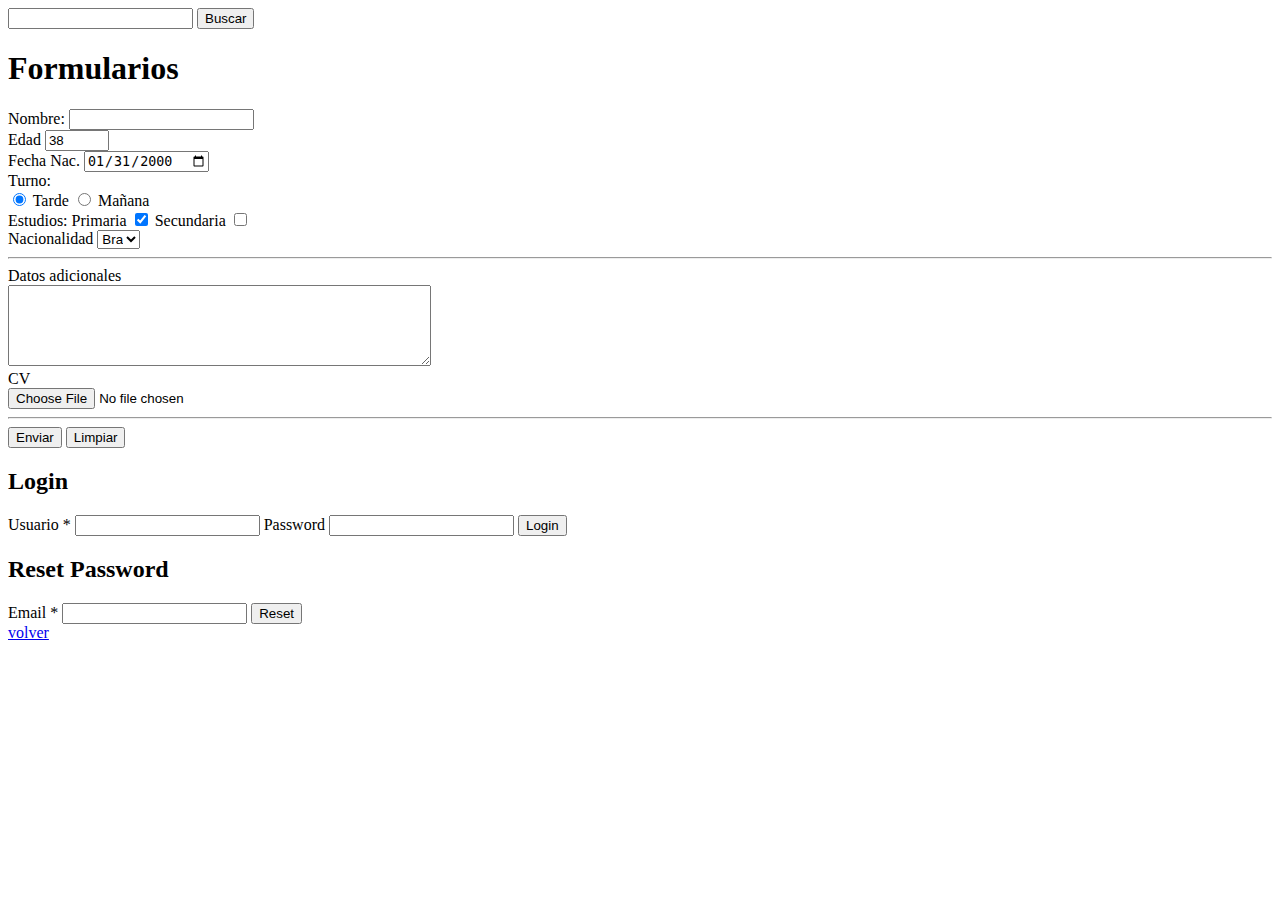
<file: html/formularios.html>
<!DOCTYPE html>
<html lang="en">
<head>
    <meta charset="UTF-8">
    <meta name="viewport" content="width=device-width, initial-scale=1.0">
    <title>Clase4 - HTML - Formuarlios</title>
</head>
<body>
    <section>
        <form action="./resultado-busqueda.html">
            <input type="search" name="q">
            <button>
                Buscar
            </button>
        </form>
    </section>
    <section>
        <h1>Formularios</h1>
        <form method="get">            
            <div>
                <label for="nombre">Nombre:</label>
                <input id="nombre" 
                    name="nombre">
            </div>
            <div>
                <label>Edad</label>
                <input type="number" 
                    min="0"
                    max="120"
                    value="38">
            </div>
            <div>
                <label for="fechaNac">Fecha Nac.</label>
                <input id="fechaNac"
                    value="2000-01-31"
                    type="date"
                    name="fechaNac">
            </div>
            <div>
                <span>Turno:</span>
                <div>
                    <input type="radio"
                        name="turno" 
                        value="tarde"
                        checked>
                            Tarde
                    <input type="radio" 
                        name="turno" 
                        value="mañana"> 
                            Mañana
                </div>
            </div>
            <div>
                <label>Estudios:</label>
                <span>Primaria</span> 
                <input type="checkbox"
                    name="estudios"
                    value="pri"
                    checked>
                <span>Secundaria</span> 
                <input type="checkbox"
                    name="estudios"
                    value="sec">
            </div>
            <div>
                <label>Nacionalidad</label>
                <select id="nacionalidad"
                    name="nacionalidad">
                        <option value="1">Arg</option>
                        <option value="2">Par</option>
                        <option value="3" selected>Bra</option>
                        <option value="4">Chi</option>
                </select>
            </div>
            <hr>
            <div>
                <label for="datosadicionales">Datos adicionales</label>
                <div>
                    <textarea id="datosadicionales"
                        name="datosadicionales"
                        cols="50"
                        rows="5"></textarea>
                </div>
            </div>
            <div>
                <label>CV</label>
                <div>
                    <!--tph: investigar si existe un atributo para validar los formatos aceptados por el tag file -->
                    <input type="file" required>
                </div>
            </div>
            <hr>
            <button>
                Enviar
            </button>
            <button type="reset">
                Limpiar
            </button>
        </form>
    </section>

    <section>
        <h2>Login</h2>
        <form>
            <label>Usuario *</label>
            <input type="text" required>
            <label>Password</label>
            <input type="password">
            <button>
                Login
            </button>
        </form>
    </section>

    <section>
        <h2>Reset Password</h2>
        <form>
            <label>Email *</label>
            <input type="email" required>
            <button>
                Reset
            </button>
        </form>
    </section>
    <footer> <a href="../index.html">volver</a></footer>
</body>
</html>
</file>
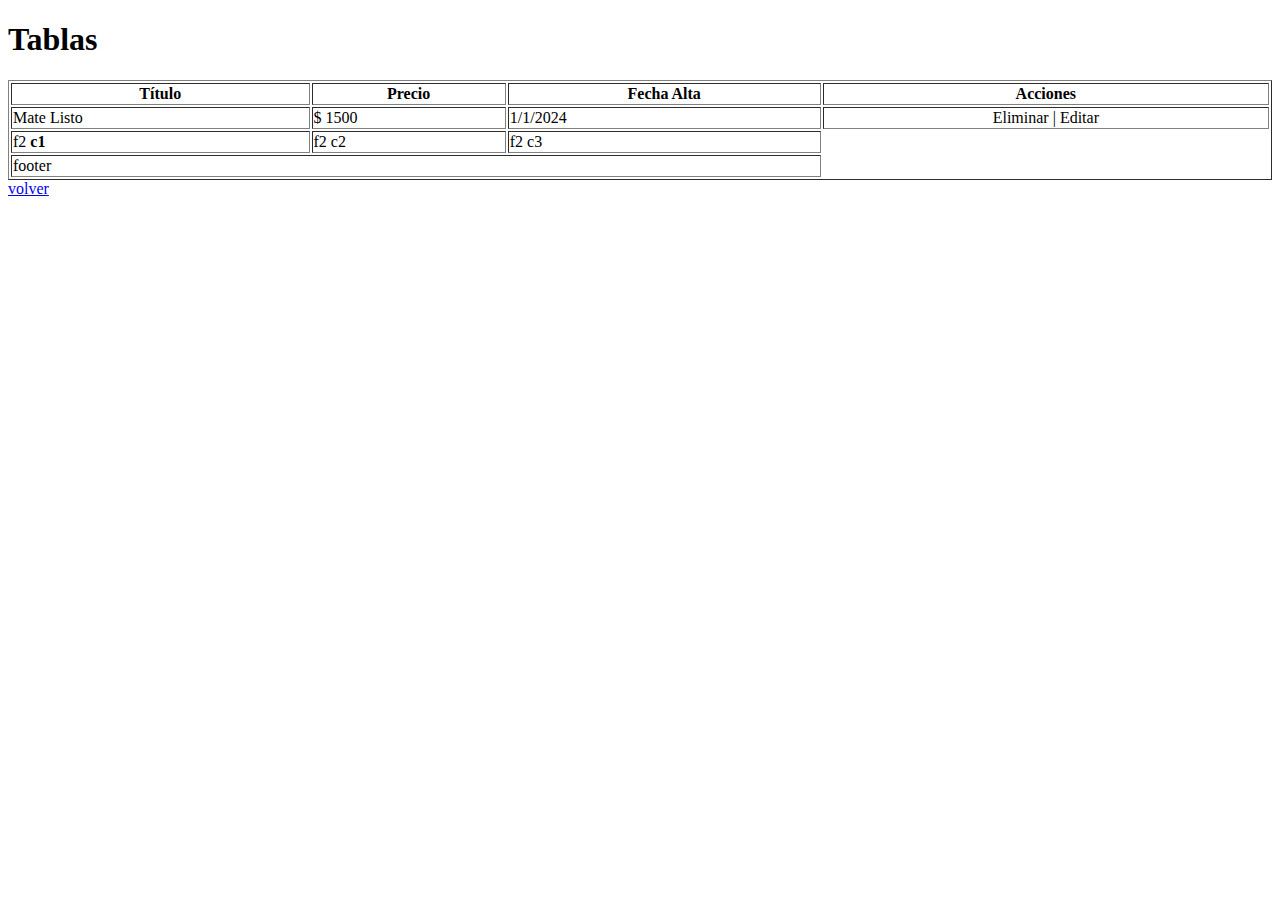
<file: html/tablas.html>
<!DOCTYPE html>
<html lang="en">
<head>
    <base href="..//index.html" target="_blank">
    <meta charset="UTF-8">
    <meta name="viewport" content="width=device-width, initial-scale=1.0">
    <title>Tablas</title>
</head>
<body>

    <h1>
        Tablas
    </h1>

    <main>
        <table border="1"width="100%">
            <!--primer fila-->
            <thead>
                <tr>
                    <th>
                        Título
                    </th>
                    <th>
                        Precio
                    </th>
                    <th>
                        Fecha Alta
                    </th>
                    <th>
                        Acciones
                    </th>
                </tr>
            </thead>
            <!--body-->
            <tbody>
                <!--fila 1-->
                <tr>
                    <td>
                        Mate Listo
                    </td>
                    <td>
                        $ 1500
                    </td>
                    <td>
                        1/1/2024
                    </td>
                    <td  align="center">
                        Eliminar | Editar
                    </td>
                </tr>
                <!--fila 2-->
                <tr>
                    <td>
                        f2 <b>c1</b>
                    </td>
                    <td>
                        f2 c2
                    </td>
                    <td>
                        f2 c3
                    </td>
                </tr>
                <!-- fila 2,3....n-->
            </tbody>
            <tfoot>
                <tr>
                    <td colspan="3">
                        footer
                    </td>
                </tr>
            </tfoot>
        </table>
        <a href="../index.html">volver</a>
    </main>
</body>
</html>
</file>
